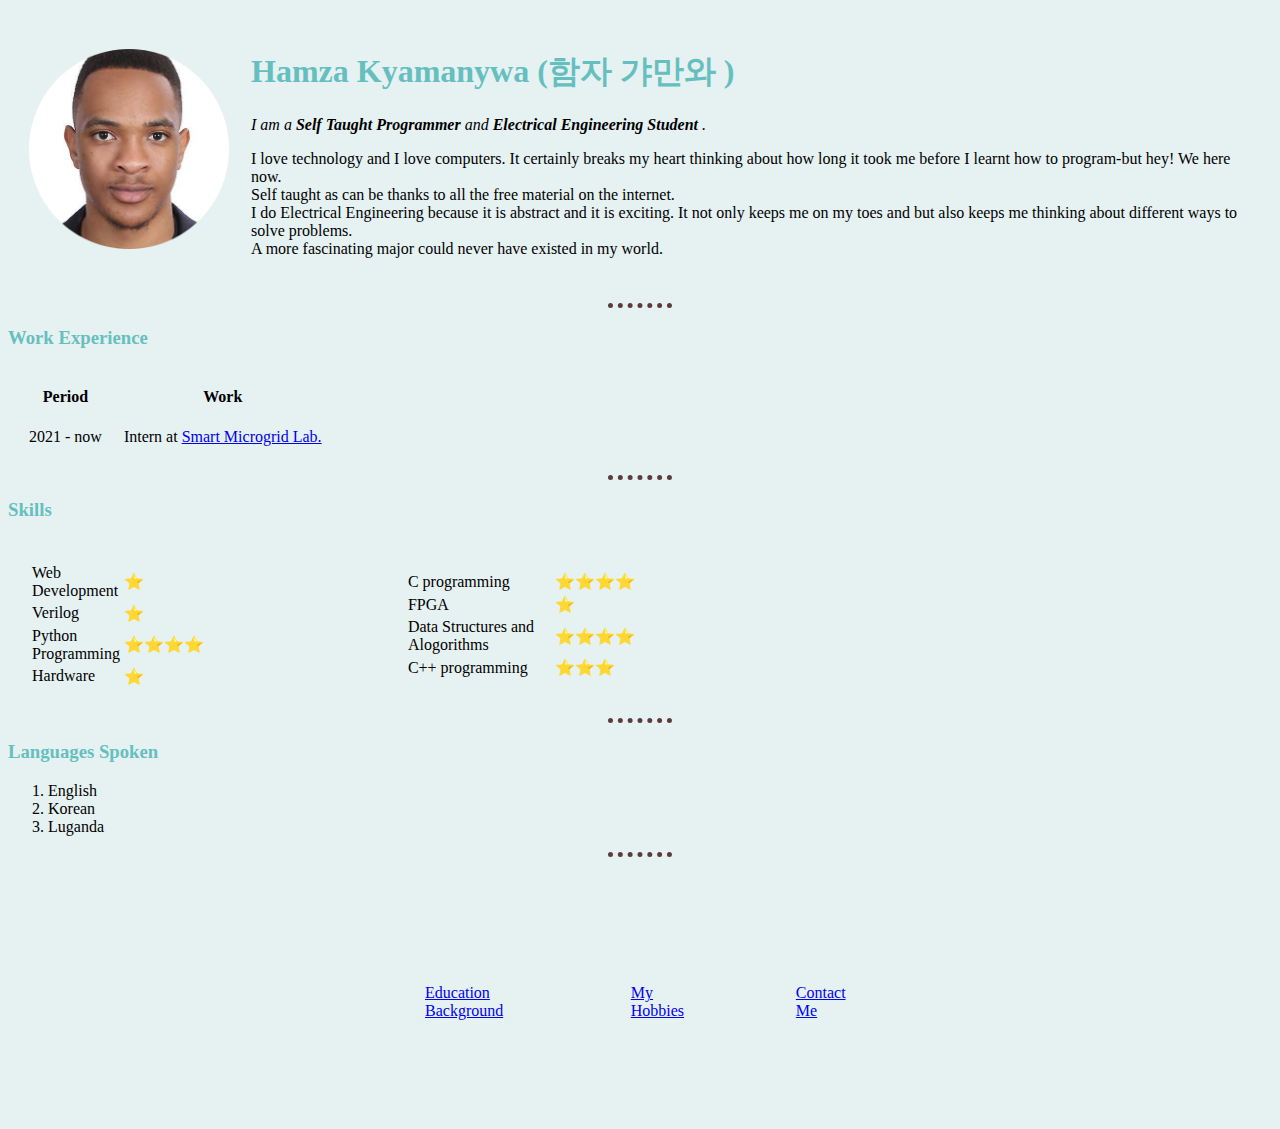
<file: index.html>
<!DOCTYPE html> <!-- this is html 5-->
<html lang="en">
<head>
  <meta charset="UTF-8">
  <meta name="viewport" content="width=device-width, initial-scale=1.0">
  <meta http-equiv="X-UA-Compatible" content="ie=edge">
  <title>Hamza Kyamanywa's Personal Site</title>
  <link rel="stylesheet" href="css/styles.css">


</head>

<body>
  <!--<body style="background-color:powderblue;"> -->
  <table cellspacing=20px >
    <tr>
      <!--<img src="https://bit.ly/3bx1AnF" alt="hamza profile picture" width='400' height='400'> -->
      <td><img src="images/hamza-cropped.png" alt="hamza profile picture" width='200' ></td>
      <td>
        <h1><strong>Hamza Kyamanywa (함자 갸만와 )</strong></h1>

        <p><em>I am a <strong>Self Taught Programmer</strong> and <strong>Electrical
              Engineering Student </strong> .</em></p>
        <p>I love technology and I love computers.
          It certainly breaks my heart thinking about how long it took
          me before I learnt how to program-but hey! We here now. <br> Self
          taught as can be thanks to all the free material on the internet. <br>
          I do Electrical Engineering because it is abstract and it is exciting.
          It not only keeps me on my toes and but also keeps me thinking about
          different ways to solve problems. <br>
          A more fascinating major could never have existed in my world.</p>
      </td>
    </tr>
  </table>

  <hr>

  <h3>Work Experience</h3>
  <table cellspacing = '20' >
    <tr>
      <th scope = 'col'>Period</th>
      <th scope = 'col'>Work</th>
    </tr>
    <tr>
      <td padding=100px>2021 - now</td>
      <td padding=100px >Intern at  <a href="https://ugrid.korea.ac.kr/home"> Smart Microgrid Lab.</a></td>
    </tr>
  </table>

<hr>
  <h3>Skills</h3>
  <table cellspacing=20 width=70%>
 <!-- we dont include a border to make it look free, like not in a table-->
    <tbody>

      <tr>
        <!-- you need to put in a row before you put in the table data -->
        <td>
          <!-- the data inside the table is another table-->
          <table width=50%>

            <tr>
              <!-- the inner table has two rows and two columns-->
              <td>Web Development</td>
              <td>⭐</td>
            </tr>

            <tr>
              <td>Verilog</td>
              <td>⭐</td>
            </tr>

            <tr>
              <td>Python Programming </td>
              <td>⭐⭐⭐⭐</td>

            </tr>
            <tr>
              <td>Hardware</td>
              <td>⭐</td>
            </tr>
          </table>

        </td>
        <td>
          <table width=50%>
            <tr>
              <td>C programming </td>
              <td>⭐⭐⭐⭐</td>

            </tr>
            <tr>
              <td>FPGA</td>
              <td>⭐</td>
            </tr>
            <tr>
              <td>Data Structures and Alogorithms </td>
              <td>⭐⭐⭐⭐</td>
            </tr>
            <tr>
              <td>C++ programming</td>
              <td>⭐⭐⭐</td>
            </tr>
          </table>
        </td>
      </tr>
    </tbody>
  </table>

<hr>
  <h3>Languages Spoken</h3>
  <ol>
    <li>English</li>
    <li>Korean</li>
    <li>Luganda</li>
  </ol>

<hr>

<br>
  <center>
    <table cellspacing=100px  width=50%>
      <tr>
        <td><a href="education.html">Education Background</a></td>
        <td>  <a href="hobbies.html">My Hobbies</a></td>
        <td><a href="contact-me.html">Contact Me</a></td>
      </tr>
    </table>
  </center>

</body>

</html>
</file>
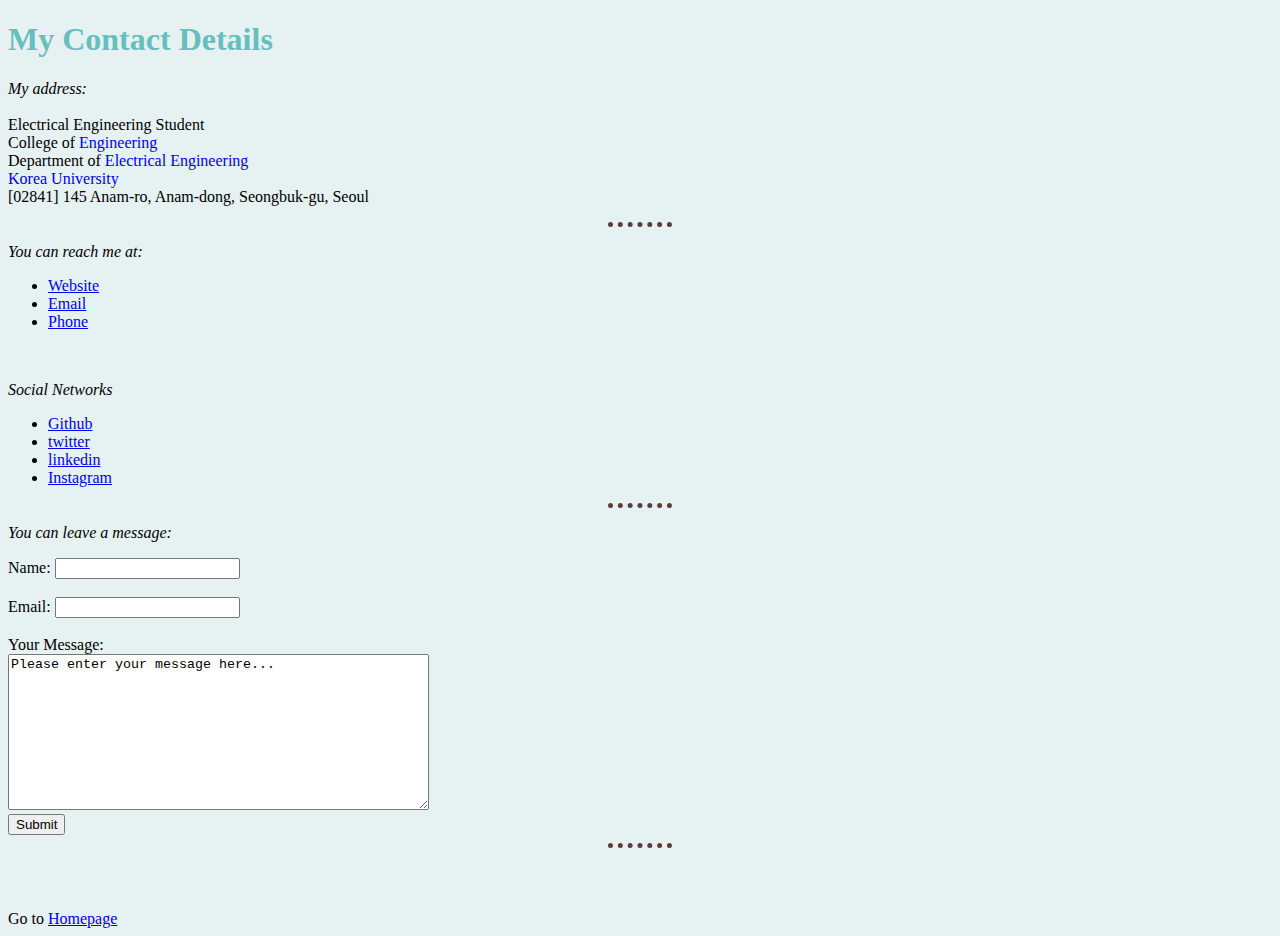
<file: contact-me.html>
<!DOCTYPE html>
<html lang="en">

<head>
  <meta charset="UTF-8">
  <meta name="viewport" content="width=device-width, initial-scale=1.0">
  <meta http-equiv="X-UA-Compatible" content="ie=edge">
  <title>Contact Me</title>
  <link rel="stylesheet" href="css/styles.css">
</head>

<body>
  <h1>My Contact Details</h1>
  <p>
    <em>My address: </em> <br> <br>
      Electrical Engineering Student<br>
      College of <a href="http://eng.korea.ac.kr/" style="text-decoration:none">Engineering</a> <br>
      Department of <a href="https://ee.korea.edu/" style="text-decoration:none">Electrical Engineering</a> <br>
      <a href="http://www.korea.edu/" style="text-decoration:none">Korea University</a> <br>
      [02841] 145 Anam-ro, Anam-dong, Seongbuk-gu, Seoul <br>
</p>
<hr>
  <p><em>You can reach me at:</em></p>
  <ul>
    <li><a href="https://hsanshine.github.io/cv/">Website</a></li>
    <li><a href="mailto:sanshinehamza@gmail.com">Email</a></li>
    <li><a href="tel:+82-10-9899-9793">Phone</a></li>
  </ul>
<br>
  <p> <em>Social Networks</em></p>
  <ul>
    <li><a href="https://github.com/hsanshine">Github</a></li>
    <li><a href="https://twitter.com/sanshinehamza">twitter</a></li>
    <li><a href="https://www.linkedin.com/in/hamza-kyamanywa-98010913a/">linkedin</a></li>
    <li><a href="https://www.instagram.com/sanshinehamza/">Instagram</a></li>
  </ul>
<hr>


<p><em>You can leave a message: </em></p>
<form action="mailto:sanshinehamza@gmail.com" method="post" enctype='text/plain'>
  <label for="users_name">Name: </label>
<input type="text" name="your_name" value="" id="users_name"><br><br>
<label for="user_email">Email: </label>
<input type="email" id="user_email" name="your_email"> <br><br>
<label for="">Your Message: </label> <br>
<textarea name="your_message" id="users_message" cols="50" rows="10">
Please enter your message here...
</textarea> <br>
<input type="submit">
</form>

<hr>
<br><br> <br>
Go to <a href="https://hsanshine.github.io/cv/">Homepage</a>
</body>

</html>
</file>
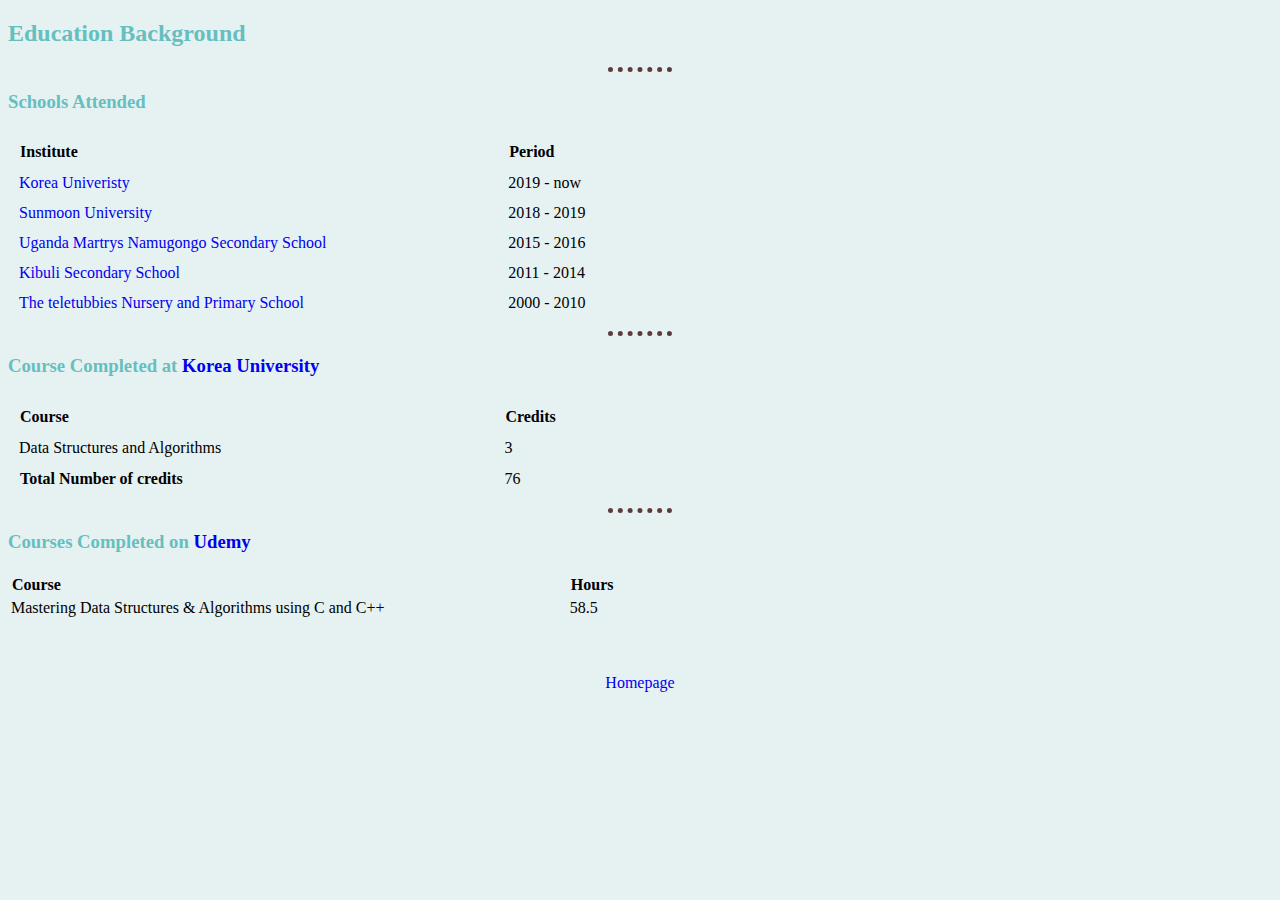
<file: education.html>
<!DOCTYPE html>
<html lang="en">

<head>
  <meta charset="UTF-8">
  <meta name="viewport" content="width=device-width, initial-scale=1.0">
  <meta http-equiv="X-UA-Compatible" content="ie=edge">
  <title>Education Backgroud</title>
  <link rel="stylesheet" href="css/styles.css">

  <style media="screen">
    th {
      text-align: left;
    }

    th {
      padding: 2px;
    }

    td {
      padding: 1px;
    }

    table {

      width: 50%;

    }

    a{
      text-decoration: none;
    }
  </style>
</head>

<body>
  <h2>Education Background</h2>
  <hr>
  <h3>Schools Attended</h3>

  <table cellspacing= 10px>
    <thead>
      <tr>
        <th scope="col">Institute</th>
        <th scope='col'>Period</th>
      </tr>
    </thead>
    <tbody>
      <tr>
        <td> <a href="http://www.korea.edu/">Korea Univeristy</a></td>
        <td>2019 - now</td>
      </tr>
      <tr>
        <td> <a href="https://kli.sunmoon.ac.kr/">Sunmoon University</a></td>
        <td>2018 - 2019</td>
      </tr>
      <tr>
        <td><a href="http://ugandamartyrs.ac.ug/">Uganda Martrys Namugongo Secondary School</a></td>
        <td>2015 - 2016</td>
      </tr>
      <tr>
        <td><a href="http://www.kibuliss.sc.ug/">Kibuli Secondary School</a></td>
        <td>2011 - 2014</td>
      </tr>
      <tr>
        <td><a href="https://www.facebook.com/pages/THE-TELETUBBIES-NURSERY-AND-PRIMARY-SCHOOL/251853848503156">
            The teletubbies Nursery and Primary School</a></td>
        <td>2000 - 2010</td>
      </tr>
    </tbody>

  </table>
  <hr>
  <h3>Course Completed at <a href="http://www.korea.edu/">Korea University</a></h3>
  <table cellspacing= 10px>
    <thead>
      <tr>
        <th>Course</th>
        <th>Credits</th>
      </tr>
    </thead>
    <tbody>
      <td>Data Structures and Algorithms</td>
      <td>3</td>
    </tbody>
    <tfoot>
      <th scope='row'>Total Number of credits</th>
      <td>76</td>
    </tfoot>

  </table>
  <hr>
  <h3>Courses Completed on <a href="https://www.udemy.com/user/hamza-kyamanywa/">Udemy</a></h3>
  <table>
    <thead>
      <tr>
        <th>Course</th>
        <th>Hours</th>
      </tr>
    </thead>
    <tbody>
      <td>Mastering Data Structures & Algorithms using C and C++</td>
      <td> 58.5</td>
    </tbody>
  </table>

  <br><br> <br>

<center>
  <a href="https://hsanshine.github.io/cv/">Homepage</a>
</center>

</body>

</html>
</file>
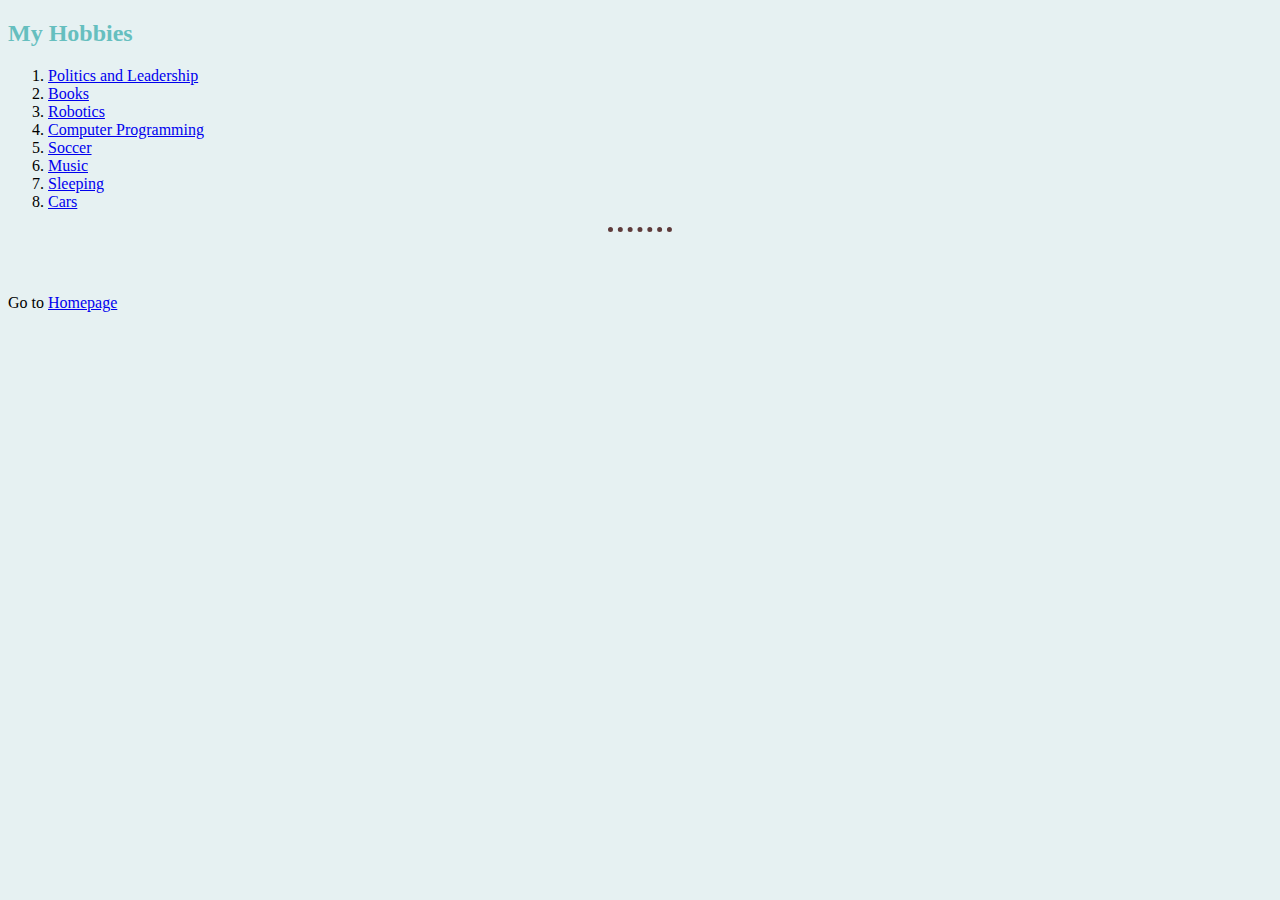
<file: hobbies.html>
<!DOCTYPE html>
<html lang="en">
<head>
  <meta charset="UTF-8">
  <meta name="viewport" content="width=device-width, initial-scale=1.0">
  <meta http-equiv="X-UA-Compatible" content="ie=edge">
  <title>My Hobbies</title>
  <link rel="stylesheet" href="css/styles.css">
</head>
<body>
  <h2>My Hobbies</h2>
  <ol>
    <li><a href="https://bit.ly/3bxhSNl">Politics and Leadership</a></li>
    <li><a href="https://bit.ly/3aGGap0">Books</a></li>
    <li><a href="https://bit.ly/3qLQIsz">Robotics</a></li>
    <li><a href="https://bit.ly/3sfLQwc">Computer Programming</a></li>
    <li><a href="https://bit.ly/3aGDvvw">Soccer</a></li>
    <li><a href="https://bit.ly/3pNVRip">Music</a></li>
    <li><a href="https://bit.ly/3sg86Gi">Sleeping</a></li>
    <li><a href="https://bit.ly/37CAquF">Cars</a></li>

  </ol>
<hr>
<br> <br> <br>
  Go to <a href="https://hsanshine.github.io/cv/">Homepage</a>
</body>
</html>
</file>
<file: css/styles.css>
body {
    background-color: #e6f1f2;
  }
  hr {
    border-style:none;
    border-top: dotted;
    border-color: #5e3b3b;
    border-top-width: 5px;
    width: 5%;
  }
h1, h2, h3, h4{
  color:#66BFBF;
}
</file>
